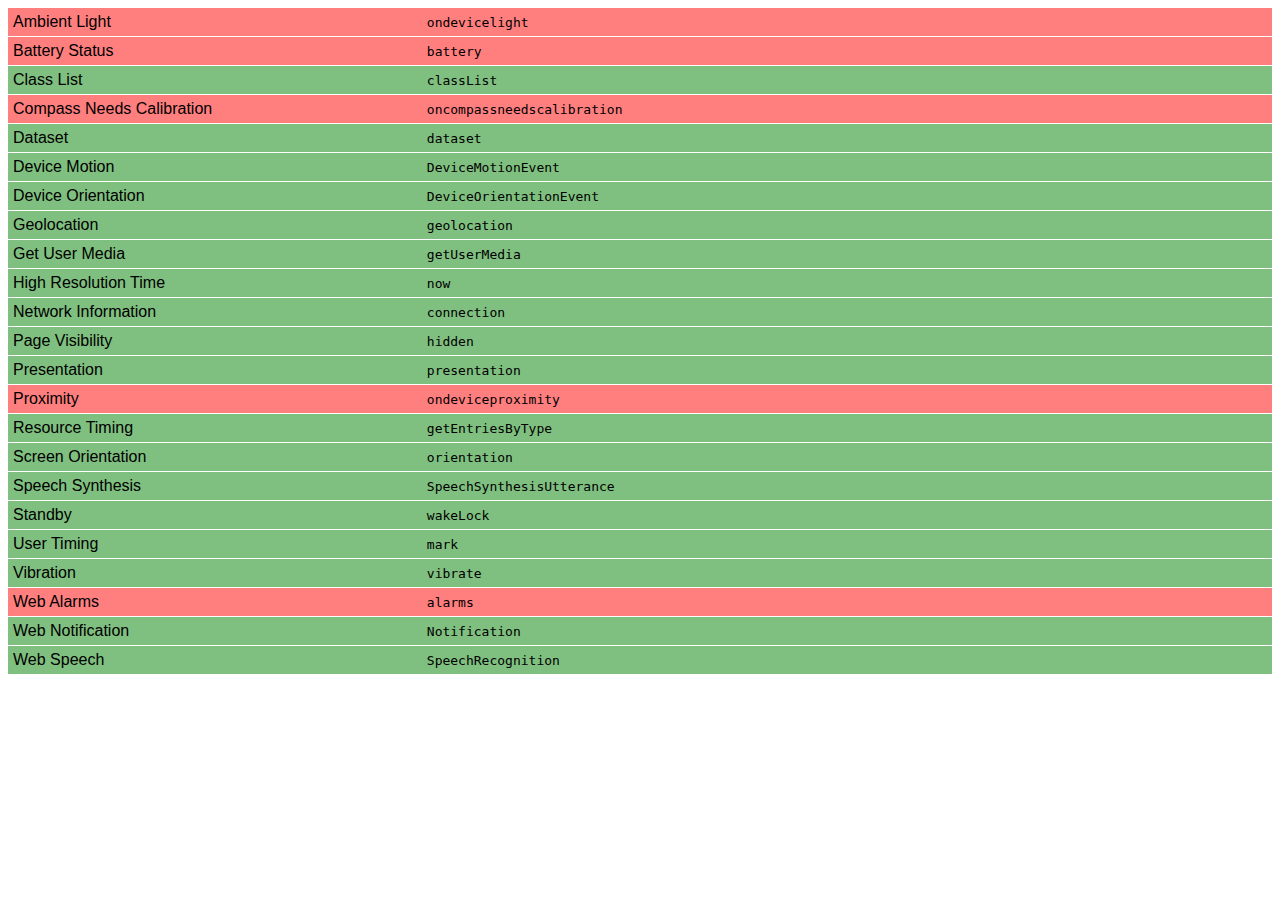
<file: index.html>
<!DOCTYPE html>
<html>
<head>
	<title>Web APIs</title>
	<meta name="viewport" content="width=device-width, initial-scale=1">
	<link rel="stylesheet" href="css/style.css">
</head>

<body>
	<script src="https://ajax.googleapis.com/ajax/libs/jquery/2.1.1/jquery.min.js"></script>
	<script src="js/main.js"></script>
</body>
</html>
</file>
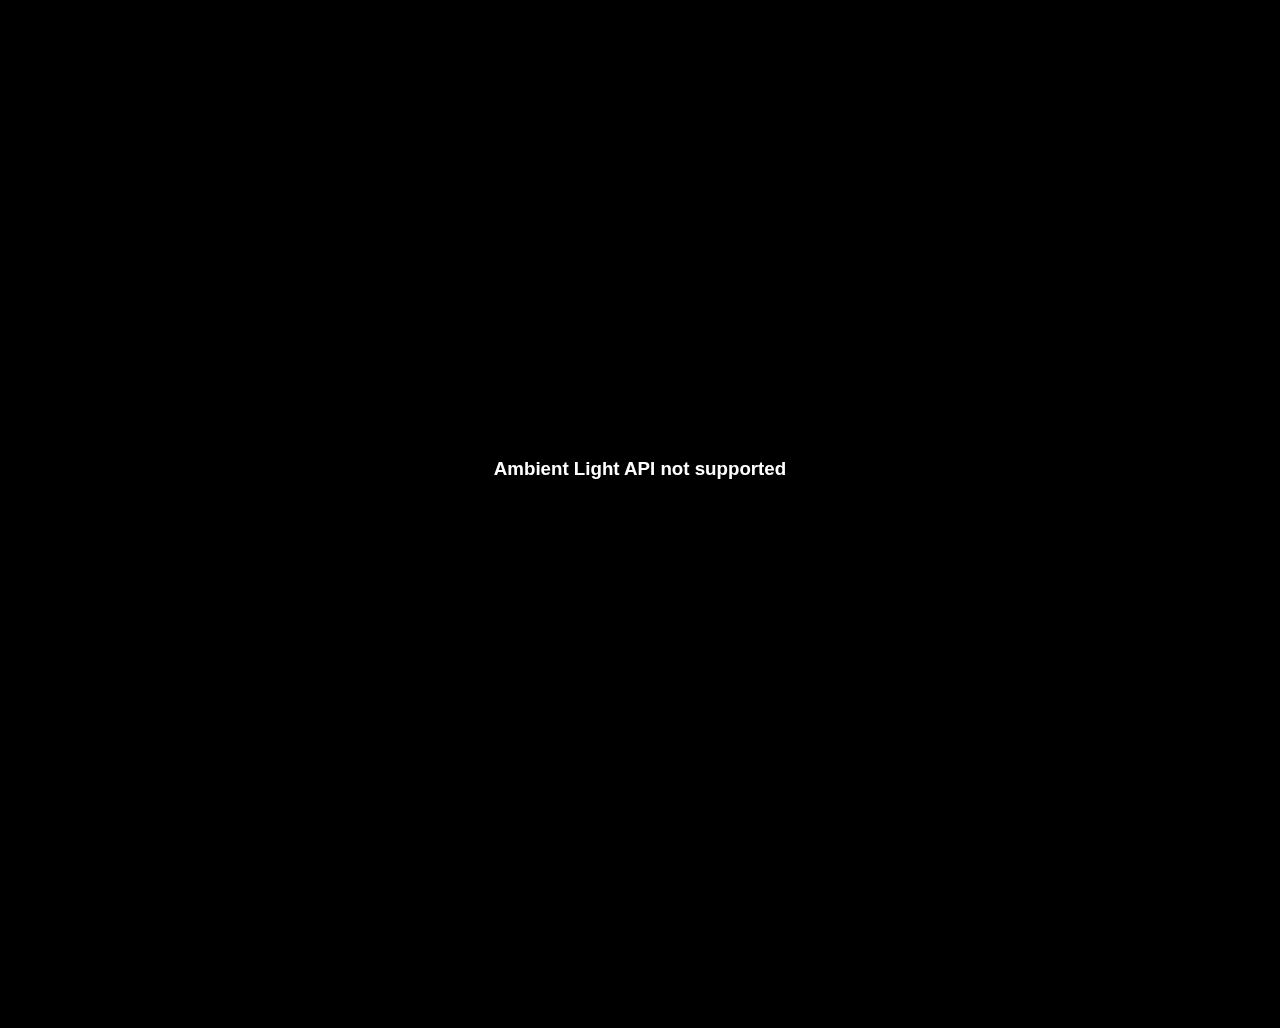
<file: demos/AmbientLight/index.html>
<!DOCTYPE html>
<html>
<head>
	<meta charset="utf-8">
	<title>Ambient Light API</title>
	<meta name="viewport" content="width=device-width, initial-scale=1, user-scalable=no">
	<link rel="stylesheet" href="css/style.css">
</head>

<body>
	<div class="night"></div>
	<div class="dawn"></div>
	<div class="day"></div>
	<h3></h3>
	<script src="js/main.js"></script>
</body>
</html>
</file>
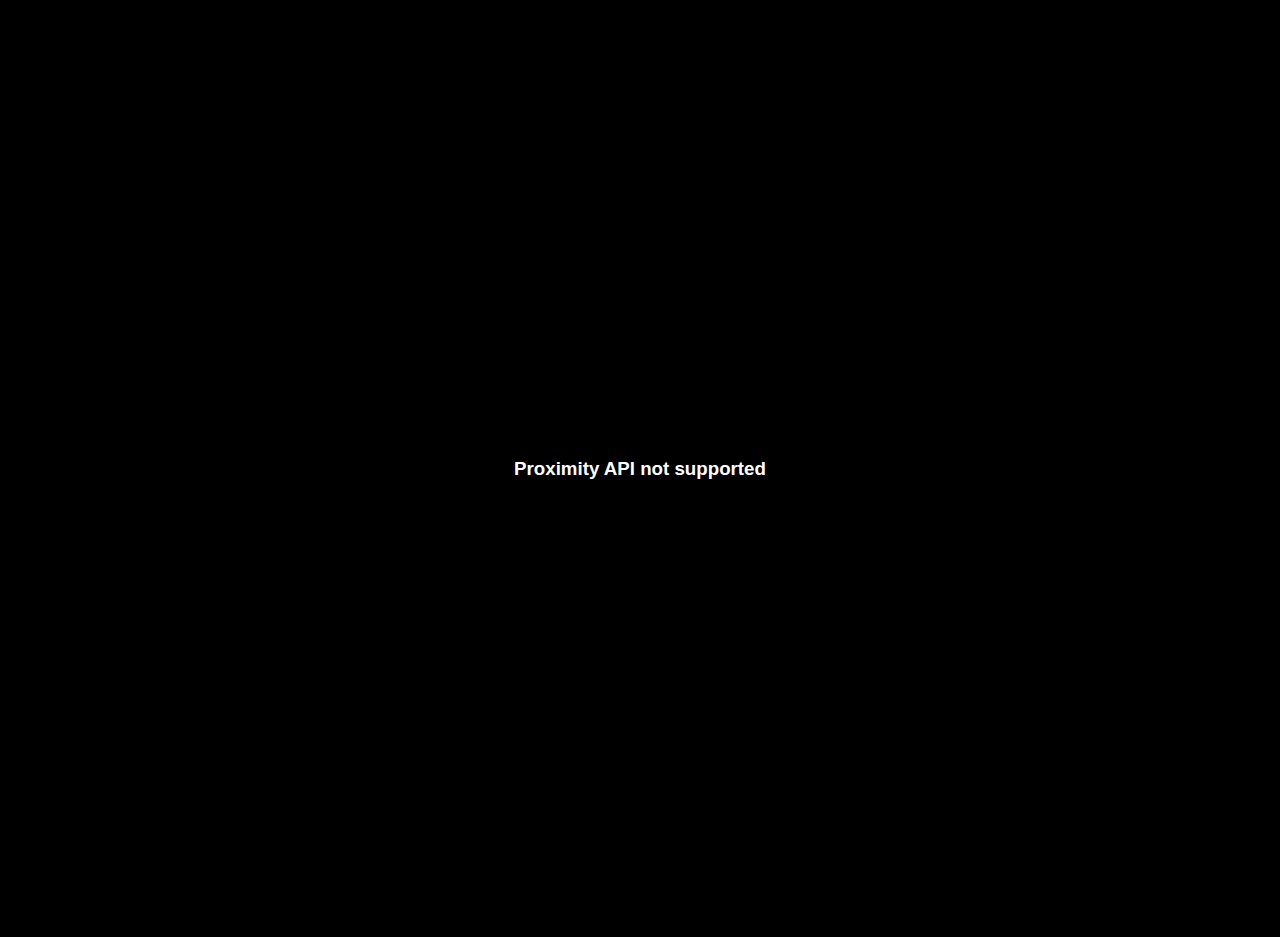
<file: demos/Proximity/index.html>
<!DOCTYPE html>
<html>
<head>
	<title>Proximity API</title>
	<meta name="viewport" content="width=device-width, initial-scale=1, user-scalable=no">
	<link rel="stylesheet" href="css/style.css">
</head>

<body>
	<script src="js/main.js"></script>
</body>
</html>
</file>
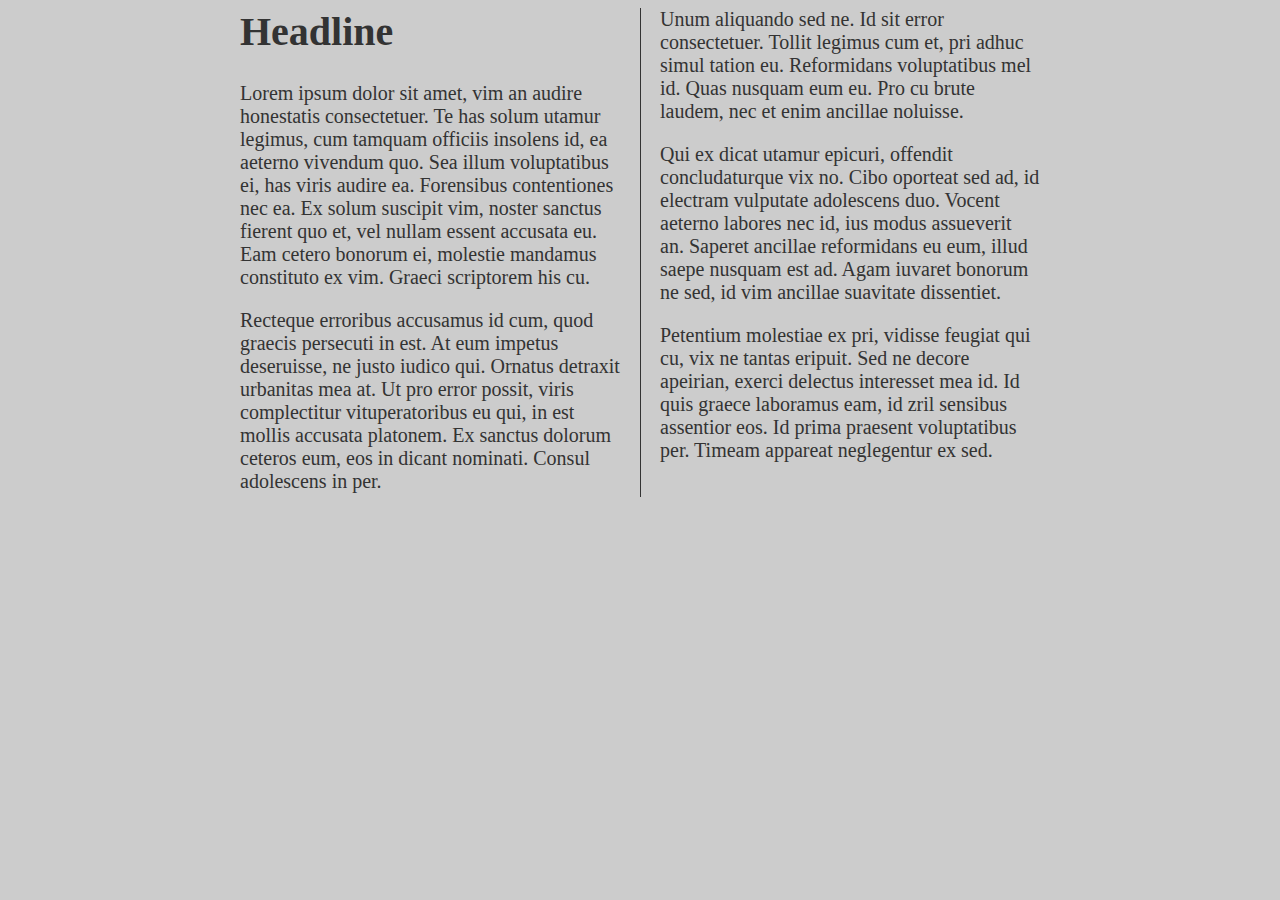
<file: demos/AmbientLight/news.html>
<!DOCTYPE html>
<html>
<head>
	<meta charset="utf-8">
	<title>Ambient Light API</title>
	<meta name="viewport" content="width=device-width, initial-scale=1, user-scalable=no">
	<link rel="stylesheet" href="css/news.css">
</head>

<body>
<article>
	<h1>Headline</h1>

	<p>Lorem ipsum dolor sit amet, vim an audire honestatis consectetuer. Te has solum utamur legimus, cum tamquam officiis insolens id, ea aeterno vivendum quo. Sea illum voluptatibus ei, has viris audire ea. Forensibus contentiones nec ea. Ex solum suscipit vim, noster sanctus fierent quo et, vel nullam essent accusata eu. Eam cetero bonorum ei, molestie mandamus constituto ex vim. Graeci scriptorem his cu.</p>
	<p>Recteque erroribus accusamus id cum, quod graecis persecuti in est. At eum impetus deseruisse, ne justo iudico qui. Ornatus detraxit urbanitas mea at. Ut pro error possit, viris complectitur vituperatoribus eu qui, in est mollis accusata platonem. Ex sanctus dolorum ceteros eum, eos in dicant nominati. Consul adolescens in per.</p>
	<p>Unum aliquando sed ne. Id sit error consectetuer. Tollit legimus cum et, pri adhuc simul tation eu. Reformidans voluptatibus mel id. Quas nusquam eum eu. Pro cu brute laudem, nec et enim ancillae noluisse.</p>
	<p>Qui ex dicat utamur epicuri, offendit concludaturque vix no. Cibo oporteat sed ad, id electram vulputate adolescens duo. Vocent aeterno labores nec id, ius modus assueverit an. Saperet ancillae reformidans eu eum, illud saepe nusquam est ad. Agam iuvaret bonorum ne sed, id vim ancillae suavitate dissentiet.</p>
	<p>Petentium molestiae ex pri, vidisse feugiat qui cu, vix ne tantas eripuit. Sed ne decore apeirian, exerci delectus interesset mea id. Id quis graece laboramus eam, id zril sensibus assentior eos. Id prima praesent voluptatibus per. Timeam appareat neglegentur ex sed.</p>
</article>

<script>
	(function() {
		'use strict';

		if (!('ondevicelight' in window)) {
			document.querySelector('h3').innerText = 'Ambient Light API not supported';
		}

		var init = function() {
			var body = document.querySelector('body'),
				val = document.querySelector('h1');

			window.addEventListener('devicelight', function(e) {
				val.innerHTML = Math.round(e.value) + ' lux';

				if (e.value > 150) {
					body.className = 'bright';
				} else if (e.value > 100) {
					body.className = 'normal';
				} else if (e.value > 50) {
					body.className = 'dim';
				} else {
					body.className = 'dark';
				}
			});
		}

		window.addEventListener('DOMContentLoaded', init, true);
	}());
</script>
</body>
</html>
</file>
<file: css/style.css>
html {
	background: #fff;
	font-family: sans-serif;
	color: #000;
}
section {
	padding: 5px;
	margin-bottom: 1px;
}

.yes {
	background-color: rgba(0,128,0,.5);
}
.no {
	background-color: rgba(255,0,0,.5);
}
.kinda {
	background-color: rgba(255,255,0,.5);
}

span {
	display: block;
}
span:nth-of-type(2) {
	font-family: monospace;
}
span:nth-of-type(3) {
	font-family: monospace;
	font-style: italic;
}

@media screen and (min-width: 520px) {
	span {
		display: inline-block;
		width: 33%;
	}
}
</file>
<file: demos/AmbientLight/css/style.css>
html {
	background: #000;
	font-family: sans-serif;
	color: #fff;
}
html, body {
	height: 100%;
	overflow: hidden;
	margin: 0;
}

body::before {
	content: "";
	position: absolute;
	top: 0;
	left: 0;
	display: block;
	width: 100%;
	height: 100%;
	background: #000 url(https://s3-us-west-2.amazonaws.com/s.cdpn.io/4273/starfield_stock_1.jpg);
	background-size: cover;
	animation: rotate 240s linear infinite;
}

div {
	position: absolute;
	top: 0;
	left: 0;
	width: 100%;
	height: 100%;
	opacity: 0;
	transition: opacity 3s;
}
.show {
	opacity: .8;
}

.night {
	background: linear-gradient(135deg, #0f124a 0%, #1b2360 16%, #515b80 42%, #758391 58%, #e5e3b0 100%);
}

.dawn {
	background: linear-gradient(135deg, #6bafd2 0%, #a4c8dc 38%, #d6cbca 58%, #eabc96 79%, #db8876 100%);
}

.day {
	background: linear-gradient(135deg, #a2e0f9 6%, #cef5fc 39%, #eafaeb 70%, #fefcd3 88%, #fdf4ba 100%);
}
.day::after {
	content: "";
	position: absolute;
	bottom: -10vw;
	right: 10vw;
	display: block;
	width: 10vw;
	height: 10vw;
	background: #ff0;
	background: radial-gradient(ellipse at center, #f90 0%, #fc0 60%, #ff0 100%);
	border-radius: 100%;
	opacity: 0;
	transition: opacity 3s, bottom 3s;
	animation: pulse 1s alternate infinite;
}
.day.show::after {
	bottom: 7vw;
	opacity: 1;
}

h3 {
	position: relative;
	text-align: center;
	line-height: 100vh;
	text-shadow: 0 0 2px #000;
}

@keyframes rotate {
	from {transform: scale(2,2) rotate(0deg);}
	to {transform: scale(2,2) rotate(360deg);}
}
@keyframes pulse {
	from {box-shadow: 0 0 100px #ff0, 0 0 100px #ff0;}
	to {box-shadow: 0 0 50px #ff0, 0 0 75px #ff0;}
}
</file>
<file: demos/Proximity/css/style.css>
html {
	background: #000;
	font-family: sans-serif;
	color: #fff;
}
html, body {
	height: 100%;
	overflow: hidden;
	margin: 0;
}
h3 {
	text-align: center;
	line-height: 100vh;
}
</file>
<file: demos/AmbientLight/css/news.css>
html, body {
	min-height: 100%;
}
body {
	background: #ccc;
	font-family: serif;
	color: #333;
	transition: all 3s;
	font-size: 1.25em;
}
body.bright {
	background: #fff;
	color: #000;
}
body.dim {
	background: #333;
	color: #ccc;
}
body.dark {
	background: #000;
	color: #fff;
}

article {
	max-width: 800px;
	margin: 0 auto;
	-webkit-columns: 2 250px;
	-moz-columns: 4 250px;
	columns: 2 250px;
	-webkit-column-gap: 40px;
	-moz-column-gap: 40px;
	column-gap: 40px;
	-webkit-column-rule: 1px outset;
	-moz-column-rule: 1px outset;
	column-rule: 1px outset;
}

h1 {
	margin-top: 0;
}
</file>
